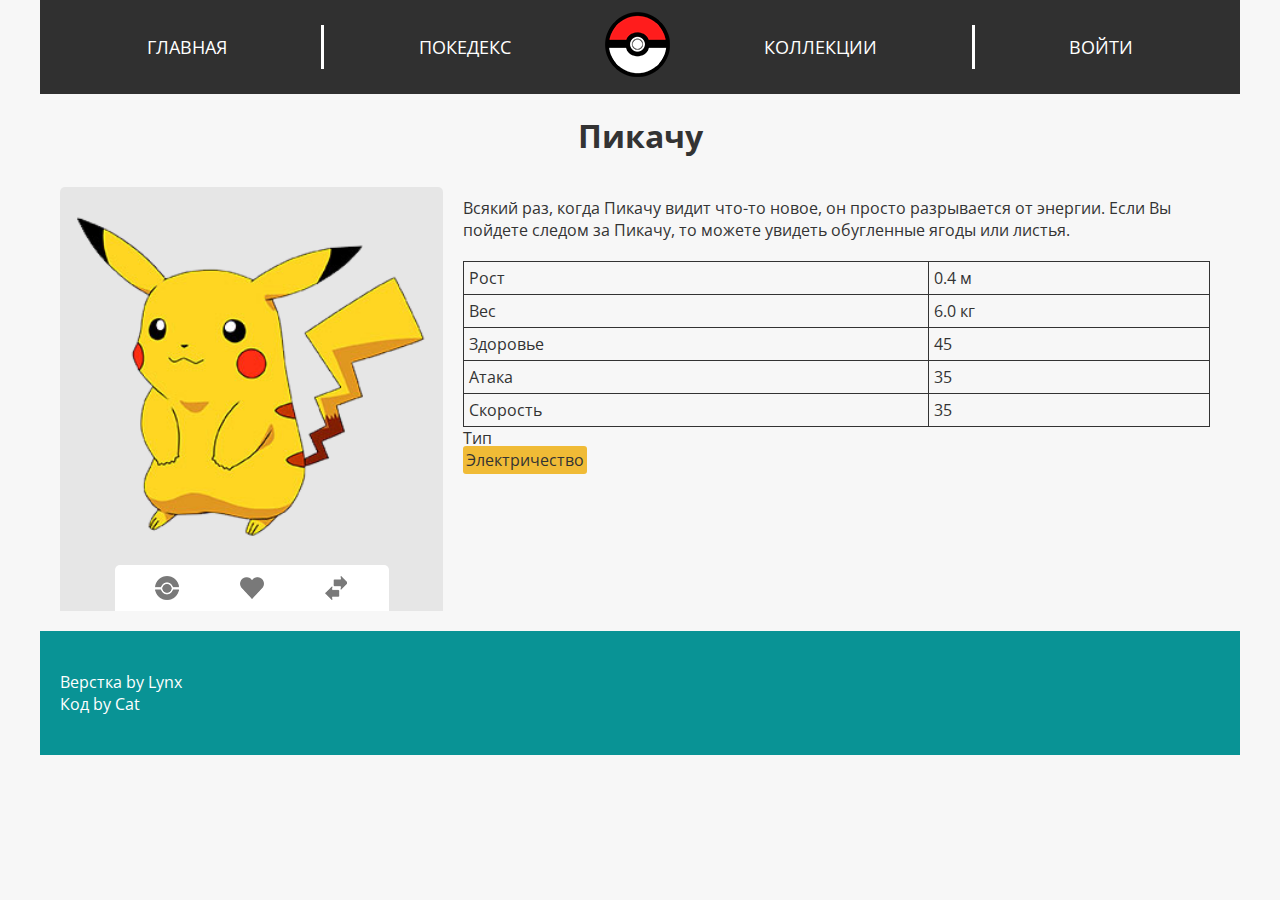
<file: templates/pikachu.html>
<!DOCTYPE html>
<html lang="en">
<head>
    <meta charset="UTF-8">
    <title>Собери коллекцию покемонов</title>
    <link rel="stylesheet" href="../static/style.css">
    <link href="https://fonts.googleapis.com/css?family=Open+Sans" rel="stylesheet">
    <link rel="stylesheet" href="https://use.fontawesome.com/releases/v5.6.1/css/all.css"
          integrity="sha384-gfdkjb5BdAXd+lj+gudLWI+BXq4IuLW5IT+brZEZsLFm++aCMlF1V92rMkPaX4PP" crossorigin="anonymous">
</head>
<body>
<header>
    <div class="container">
        <nav class="menu">
            <ul>
                <li><a href="index.html">Главная</a></li>
                <li class="nav-line"></li>
                <li><a href="pokedex.html">Покедекс</a></li>
                <li><img src="../static/img/pokeball.png" alt=""></li>
                <li><a href="collection.html">Коллекции</a></li>
                <li class="nav-line"></li>
                <li><a href="/">Войти</a></li>
            </ul>
        </nav>
    </div>
</header>
<main>
    <div class="container">
        <h1>Пикачу</h1>
        <div class="pokemon-card">
            <div class="pokemon-info">
                <div>
                    <img src="../static/img/pikachu.png" alt="">
                </div>
                <div class="service-button">
                    <span class="bg-pokeball"></span>
                    <span class="bg-heart"></span>
                    <span class="bg-arrows"></span>
                </div>
            </div>
            <div class="description">
                <p>Всякий раз, когда Пикачу видит что-то новое, он просто разрывается от энергии. Если Вы пойдете следом
                    за Пикачу, то можете увидеть обугленные ягоды или листья.</p>
                <table>
                    <tr>
                        <td>Рост</td>
                        <td>0.4 м</td>
                    </tr>
                    <tr>
                        <td>Вес</td>
                        <td>6.0 кг</td>
                    </tr>
                    <tr>
                        <td>Здоровье</td>
                        <td>45</td>
                    </tr>
                    <tr>
                        <td>Атака</td>
                        <td>35</td>
                    </tr>
                    <tr>
                        <td>Скорость</td>
                        <td>35</td>
                    </tr>
                </table>
                <div>
                    <div>Тип</div>
                    <span class="electric pokemon-type">Электричество</span>
                </div>
            </div>
        </div>
    </div>
</main>
<footer class="container footer">
    <div>Верстка by Lynx</div>
    <div>Код by Cat</div>
</footer>
</body>
</html>
</file>
<file: static/style.css>
*{
    margin: 0;
    padding: 0;
}
body{
    font-family: 'Open Sans', sans-serif;
    font-size: 16px;
    color: #333;
    background: #f7f7f7;
}
h1{
    text-align: center;
    margin: 20px 0 10px;
}
img{
    width: 100%;
}
.container{
    max-width: 1200px;
    margin: 0 auto;
}

/*Header*/
.menu{
    background: #303030;
    padding: 12px 60px;
    color: #fff;
}
.menu a{
    color: #fff;
    text-decoration: none;
    text-transform: uppercase;
    font-size: 18px;
}
.menu a:hover{
    color: #f5bb32;
}
.menu ul{
    list-style: none;
    display: flex;
    justify-content: space-around;
    align-items: center;
    text-align: center;
}
.nav-line{
    background: #fff;
    height: 44px;
    width: 3px;
}
/*Header end*/

/*Контент главной страницы*/
.jumbotron{
    background: #22c1c3; /* Old browsers */
    background: -moz-linear-gradient(45deg, #22c1c3 0%, #fdbb2d 100%); /* FF3.6-15 */
    background: -webkit-linear-gradient(45deg, #22c1c3 0%,#fdbb2d 100%); /* Chrome10-25,Safari5.1-6 */
    background: linear-gradient(45deg, #22c1c3 0%,#fdbb2d 100%); /* W3C, IE10+, FF16+, Chrome26+, Opera12+, Safari7+ */
    filter: progid:DXImageTransform.Microsoft.gradient( startColorstr='#22c1c3', endColorstr='#fdbb2d',GradientType=1 ); /* IE6-9 fallback on horizontal gradient */
    padding: 95px 30px 150px;
    box-sizing: border-box;
    display: flex;
    text-align: center;
    justify-content: space-around;
    align-self: center;
}
.jumbotron h1{
    text-transform: uppercase;
    color: #fff;
    font-size: 32px;
}
.random-wrap{
    max-width: 1280px;
    margin: 0 auto;
    margin-top: -50px
}
.random{
    background: #303030;
    padding: 40px;
    display: grid;
    grid-template-columns: repeat(3, 1fr);
    grid-gap: 50px;
}
.random-button{
    background: #303030;
    padding: 10px 20px;
    color: #fff;
    display: inline-block;
    font-weight: bold;
    font-size: 22px;
    cursor: pointer;
}
.arrow{
    width: 0;
    height: 0;
    border-top: 10px solid transparent;
    border-left: 15px solid #f0bb36;
    border-bottom: 10px solid transparent;
    float: right;
    margin-top: 8px;
    margin-left: 8px;
}
.random div{
    background: #fff;
    padding: 5px 5px 10px;
    display: flex;
    flex-direction: column;
    justify-content: center;
    align-items: center;
}
/*Контент главной страницы end*/

/*Контент Pokedex*/
.search-wrap{
    background: #099395;
    padding: 10px;
    display: flex;
    justify-content: flex-end;
}
.search-wrap input{
    background: #fff;
    border: none;
    outline: none;
    border-radius: 5px 0 0 5px;
    padding: 0 10px;
    width: 30%;
}
.search-button{
    background: #f0bb36;
    border-radius: 0 5px 5px 0;
    padding: 10px;
    color: #fff;
    cursor: pointer;
}
.pokedex{
    display: grid;
    grid-template-columns: 1fr 3fr;
    grid-gap: 20px;
    padding: 10px 0;
}
.filter-column{
    background: #303030;
    padding: 20px 10px;
    color: #fff;
}
.filter-column h3{
    font-size: 20px;
    font-weight: bold;
    margin: 5px auto;
    text-align: center;
}
.filter-name{
    margin: 5px 0;
}
.filter-list{
    display: flex;
    flex-wrap: wrap;
}
.filter-list >*{
    margin: 0 2px 4px;
}
.pokemon-table{
    display: grid;
    grid-template-columns: repeat(3, 1fr);
    grid-gap: 10px;
}
.pokemon-info{
    background: #e6e6e6;
    border-radius: 5px 5px 0 0;
    position: relative;
    padding: 10px 10px 0;
}
.pokemon-info a{
    color: #333;
    text-decoration: none;
    display: block;
}
.pokemon-name{
    font-size: 18px;
    font-weight: bold;
}
.pokemon-class{
    display: grid;
    grid-template-columns: repeat(3, 1fr);
    grid-gap: 2px;
    padding: 10px;
    border: 2px solid #e6e6e6;
    border-top: none;
    border-radius: 0 0 5px 5px;
}
.electric{
    background: #f0bb36;
    color: #333;
}
.grass{
    background: green;
    color: #fff;
}
.poison{
    background: violet;
    color: #333;
}
.ground{
    background: saddlebrown;
    color: #fff;
}
.fire{
    background: firebrick;
    color: #fff;
}
.normal{
    background: #ddd;
    color: #333;
}
.fairy{
    background: hotpink;
    color: #fff;
}
.pokemon-type{
    padding: 3px;
    text-overflow:ellipsis;
    border-radius: 3px;
    text-align: center;
}
.service-button{
    display: flex;
    justify-content: space-around;
    align-items: center;
    width: 70%;
    margin: auto;
    background: #fff;
    border-radius: 5px 5px 0 0;
    padding: 10px;
}
.service-button span{
    display: block;
    width: 26px;
    height: 26px;
    cursor: pointer;
}
.bg-arrows {
    background: url('img/buttons.png') -2px -2px;
}
.bg-heart {
    background: url('img/buttons.png') -32px -2px;
}
.bg-heart_active {
    background: url('img/buttons.png') -2px -32px;
}
.bg-pokeball {
    background: url('img/buttons.png') -32px -32px;
}
.bg-pokeball_active {
    background: url('img/buttons.png') -62px -2px;
}

/*Контент Pokedex end*/

/*Pokemon card*/
.pokemon-card{
    padding: 20px;
    display: grid;
    grid-template-columns: 1fr 2fr;
    grid-gap: 10px;
}
.description{
    padding: 10px;
}
.description table{
    border-collapse: collapse;
    width: 100%;
    margin-top: 20px;
}
.description table tr, .description table td{
    border: 1px solid;
}
.description table td{
    padding: 5px;
}
/*Pokemon card end*/


/*Footer*/
.footer{
    background: #099395;
    padding: 40px 20px;
    color: #fff;
    box-sizing: border-box;
}
/*Footer end*/

#login_form{

}

.invisible{
    opacity: 0;
    max-height: 0;
    transition:max-height 0.5s;
}
.visible{
    opacity: 1;
    max-height: 100px;
    overflow: hidden;
    transition:max-height 2s;
}
</file>
